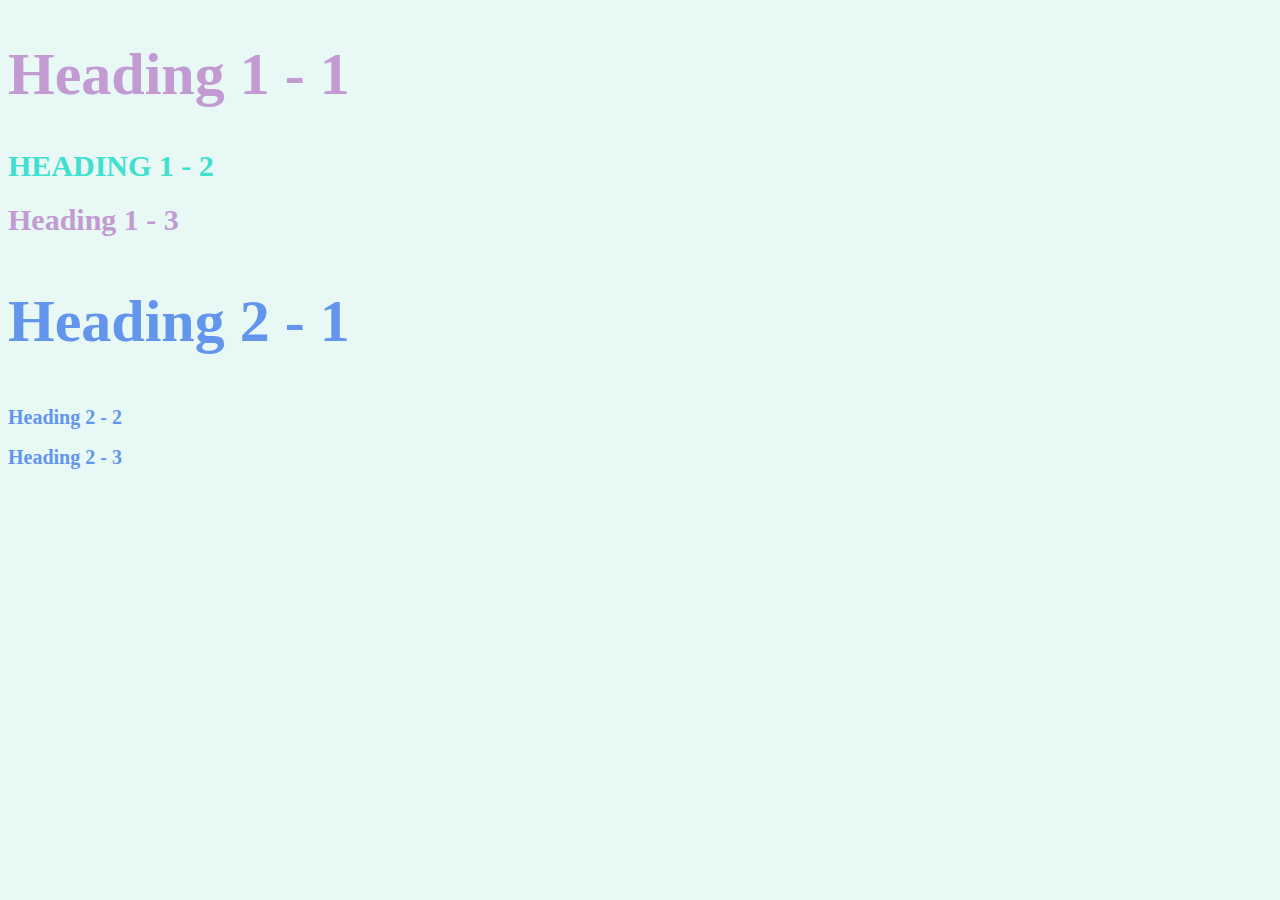
<file: style_test.html>
<!DOCTYPE html>
<html>
<head>
	<meta charset="utf-8">
	<meta name="viewport" content="width=device-width, initial-scale=1">
	<title> Style Test </title>
	<link rel="stylesheet" type="text/css" href="css/test.css">
</head>
<body>
	<h1 class="big">Heading 1 - 1</h1>
	<h1><span>Heading 1 - 2</span></h1>
	<h1 >Heading 1 - 3</h1>

	<h2 class="big">Heading 2 - 1</h2>
	<h2>Heading 2 - 2</h2>
	<h2>Heading 2 - 3</h2>

</body>
</html>
</file>
<file: css/test.css>
span{color: #40E0D0; text-transform: uppercase;}
body{
	background-color: #E8F8F5;
}
h1{font-size: 30px; color: #C39BD3;}
h2{font-size: 20px; color: #6495ED;}
.big{font-size: 60px;}
</file>
